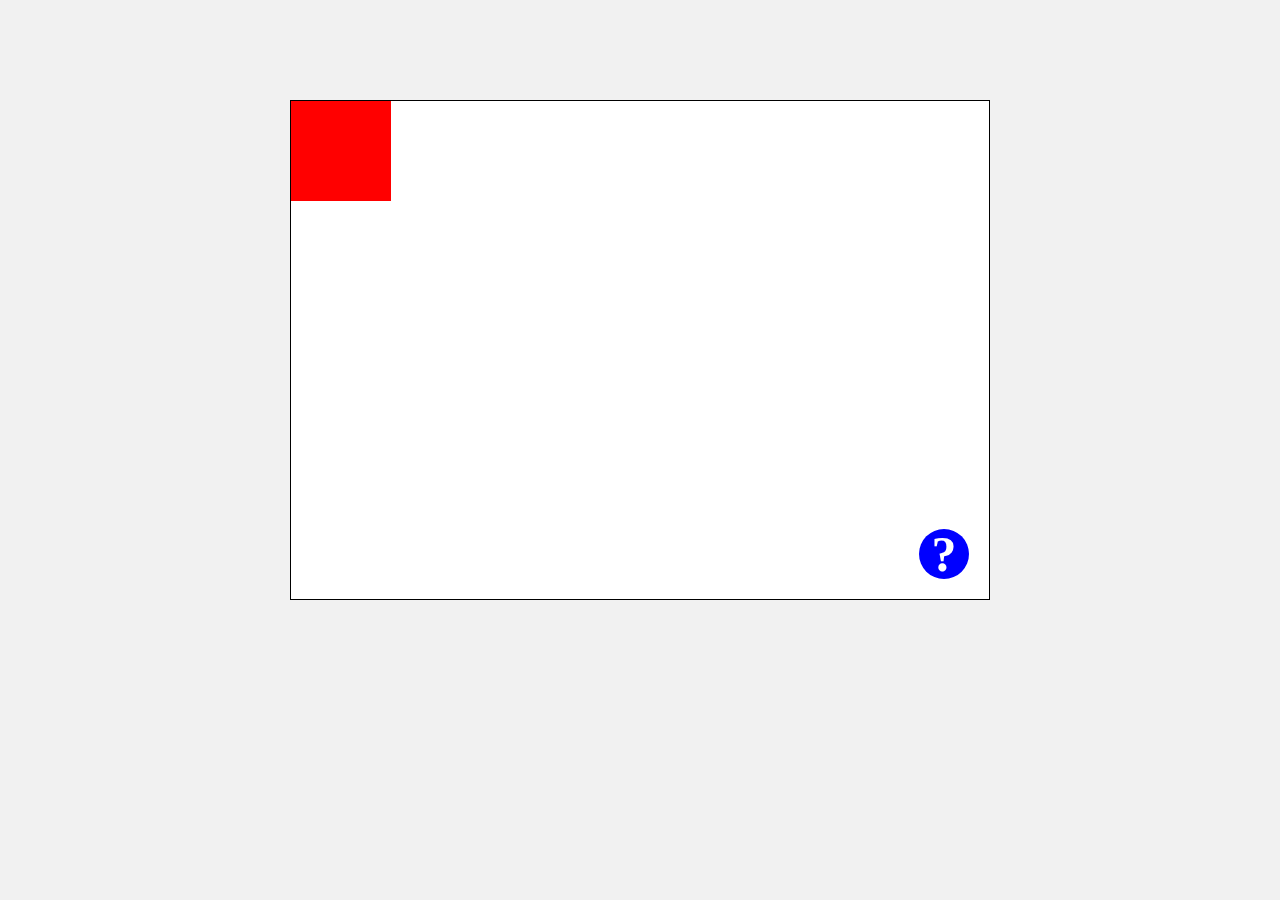
<file: exercise3/index.html>
<!DOCTYPE html>
<html lang="en">

<head>
    <meta charset="UTF-8">
    <meta name="viewport" content="width=device-width, initial-scale=1.0">
    <title>Document</title>
    <style>
        * {
            margin: 0;
            padding: 0;
            box-sizing: border-box;
        }

        body {
            background-color: #f1f1f1;
            padding-top: 100px;
        }

        .container {
            position: relative;
            width: 700px;
            height: 500px;
            margin: 0 auto;
            border: 1px solid #000;
            background-color: white;
            overflow: hidden; 
        }

        .container__box-red {
            background-color: red;
            width: 100px;
            height: 100px;
            position: absolute; 
            transition: transform 1s ease; 
        }

        .container__box-question {
            position: absolute;
            background-color: blue;
            width: 50px;
            height: 50px;
            border-radius: 50%;
            text-align: center;
            display: flex;
            justify-content: center;
            align-items: center;
            font-size: 50px;
            font-weight: 600;
            color: white;
            bottom: 20px;
            right: 20px;
        }
    </style>
</head>

<body>
    <div class="container">
        <div class="container__box-red"></div>
        <div class="container__box-question">?</div>
    </div>

    <script>
        const boxRedElement = document.querySelector('.container__box-red');

        function moveTo(translateX, translateY) {
            return new Promise((resolve) => {
                setTimeout(() => {
                    boxRedElement.style.transform = `translate(${translateX}px, ${translateY}px)`;
                    resolve();
                }, 2000);
            });
        }

        async function moveBox() {
            await moveTo(600, 0);   
            await moveTo(600, 400); 
            await moveTo(0, 400);   
            await moveTo(0, 0);     
        }

        moveBox(); 
    </script>
</body>

</html>
</file>
